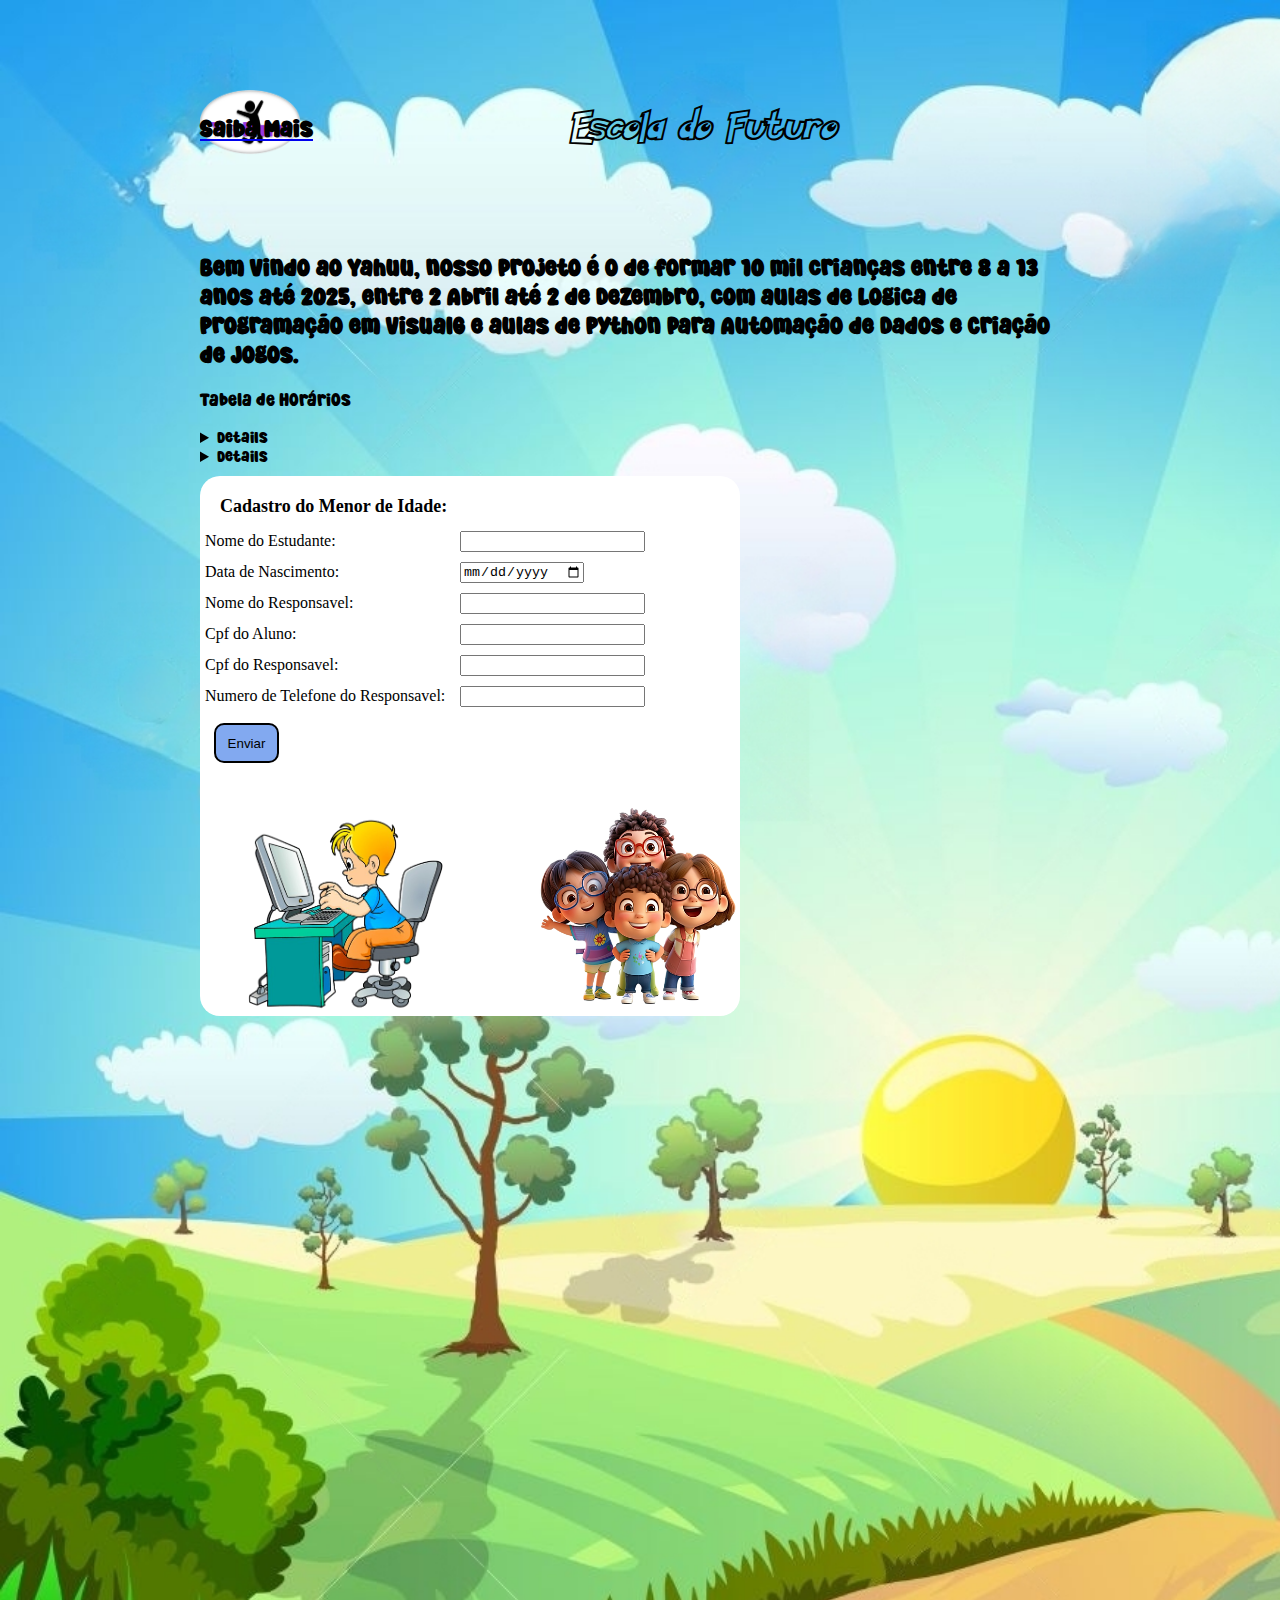
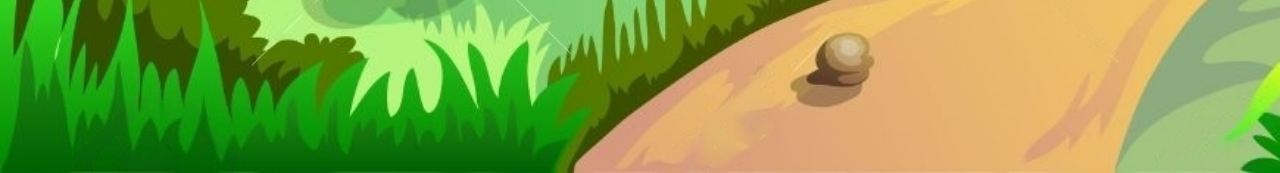
<file: index.html>
<!DOCTYPE html>
<html lang="pt-BR">
<head>
    <meta charset="UTF-8">
    <meta name="viewport" content="width=device-width, initial-scale=1.0">
    <title>Yahuu</title>
    <link rel="stylesheet" href="style.css">
    <link rel="shortcut icon" href="logo.png" type="image/x-icon">
</head>
<body>
    <main>
        <img class="logo" src="logo.png" alt="logo yahuu">
        <h1 class="title">Escola do Futuro</h1>
        <a href="pag3/index.html">
            <h2 class="informação">Saiba Mais</h2>
        </a>
        <h2 class="Introdução">Bem vindo ao Yahuu, nosso projeto é o de formar 10 mil crianças entre 8 a 13 anos até 2025, entre 2 Abril até 2 de Dezembro, com aulas de Logica de Programação em VisualG e aulas de Python para Automação de Dados e Criação de Jogos.</h2>
        <p id="Tabela">Tabela de Horários</p>
        <summary>
            <details class="Detalhes1">
                <ul>
                    <li>Inicio do Curso 02/04/2024</li>
                    <li>Aulas de VisualG Entre 02/04/2024 ate 08/05/2024</li>
                    <li>Aulas de Automação de dados em Pyhton</li>
                    <li>Entre 08/05/2024 ate 10/07/2024</li>
                    <li>Aulas de Desenvolvimento de Jogos em Python</li>
                    <li>Entre 10/07/2024 até 02/12/2024</li>
                </ul>
                <img class="gif1" src="giphy1.gif" alt="gif">
            </details>
        </summary>
        <summary>
            <details class="Detalhes2">
                <p class="Horário">Horário de Entrada e Saída</p>
                <ul>
                    <li>Segunda-Feira das 12:00 Horas até as 17:00 Horas </li>
                    <li>Terça-Feira das 12:00 Horas até as 18:00Horas </li>
                    <li>Quarta-Feira das 12:00 Horas até as 15:00 Horas </li>
                    <li>Quinta-Feira das 13:00 Horas até as 17:00 Horas </li>
                    <li>Sexta-Feira das 12:00 Horas até as 14:00Horas </li>
                </ul>
                <p>Obs: Todo o tempo de aula sera no colegio do pequeno então <br> não irar ter poblemas em perca de aulas ou reprovação!</p>
                <img class="gif2" src="giphy2.gif" alt="gif2">
            </details>
        </summary>

            <h2 class="Cadastro"></div>Cadastro do Menor de Idade: </h2>
            <p class="NomedoEstudante">Nome do Estudante:</p>
            <input type="email" name="nome" class="Name">
            <p class="DatadeNascimento">Data de Nascimento:</p>
            <input type="date" name="Data" class="Data">
            <p class="NomedoResponsavel">Nome do Responsavel:</p>
            <input type="email" name="nome" class="Responsavel">
            <p class="CpfdoAluno">Cpf do Aluno:</p>
            <input type="email" name="Cpf" class="Cpf1">
            <p class="CpfdoResponsavel">Cpf do Responsavel:</p>
            <input type="email" name="Cpf" class="Cpf2">
            <p class="NumerodeTelefone">Numero de Telefone do Responsavel:</p>
            <input type="number" name="numero" class="Numero">
            <a href="pag2/index.html" rel="next"><button class="button1">Enviar</button></a>

            <img class="kids" src="kids.png" alt="kids">
            <img class="kid" src="criança no computador.png" alt="criança">
    </main>
</body>
</html>
</file>
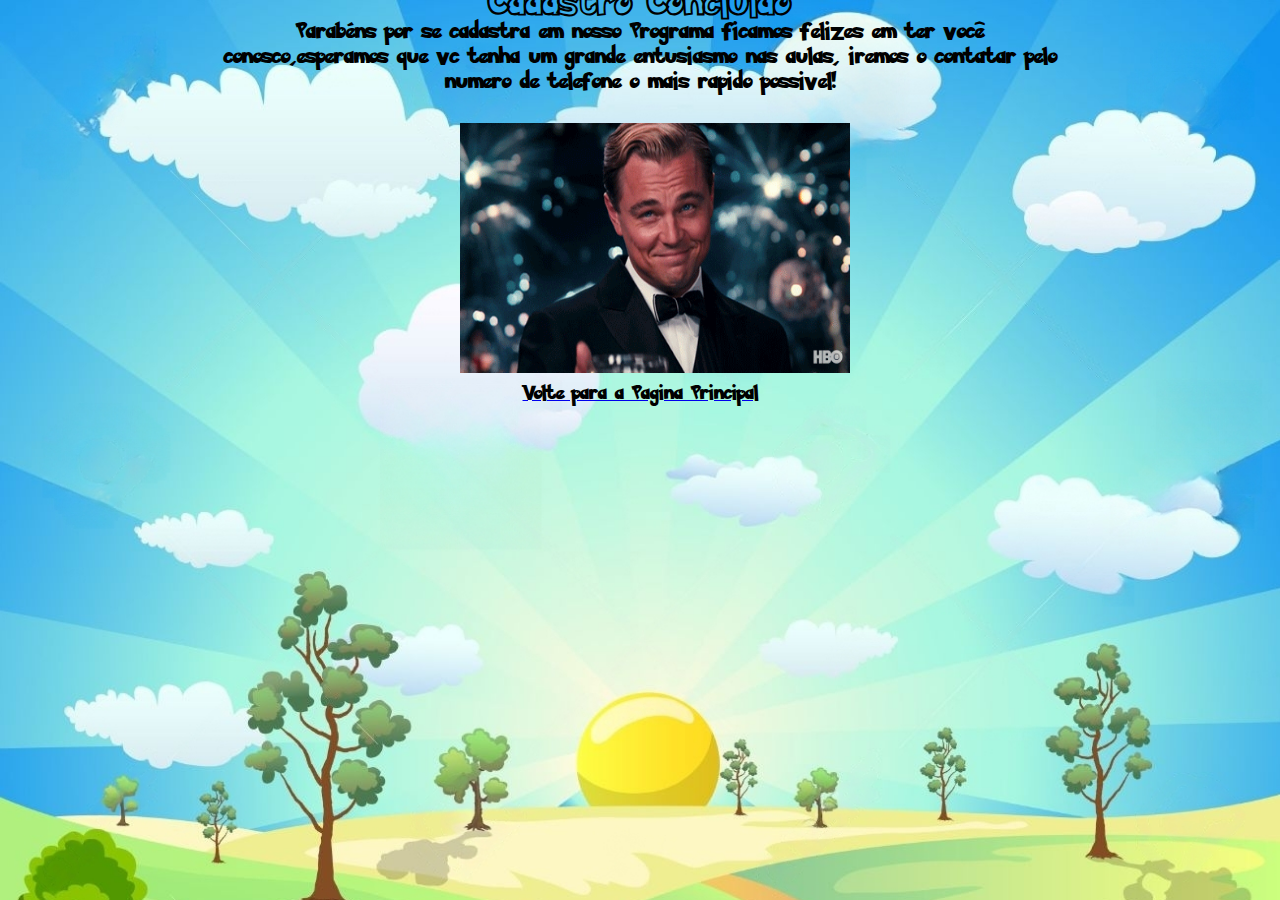
<file: pag2/index.html>
<!DOCTYPE html>
<html lang="pt-br">
<head>
    <meta charset="UTF-8">
    <meta name="viewport" content="width=device-width, initial-scale=1.0">
    <title>Cadastro Concluído</title>
    <link rel="shortcut icon" href="logo.png" type="image/x-icon">
    <link rel="stylesheet" href="style.css">
</head>
<body>
    <main>
        <br>
        <br>
        <br>
        <br>
        <br>
            <h1 class="Inicio">Cadastro Concluído</h1>
            <p class="Introdução">Parabéns por se cadastra em nosso Programa ficamos felizes em ter você conosco,esperamos que vc tenha um grande entusiasmo nas aulas, iremos o contatar pelo numero de telefone o mais rapido possivel!</p>
            <img class="gif1" src="giphy1.gif" alt="gif1">
            <a href="../index.html" rel="next">
                <p class="Final">Volte para a Pagina Principal</p>
            </a>
    </main>
</body>
</html>
</file>
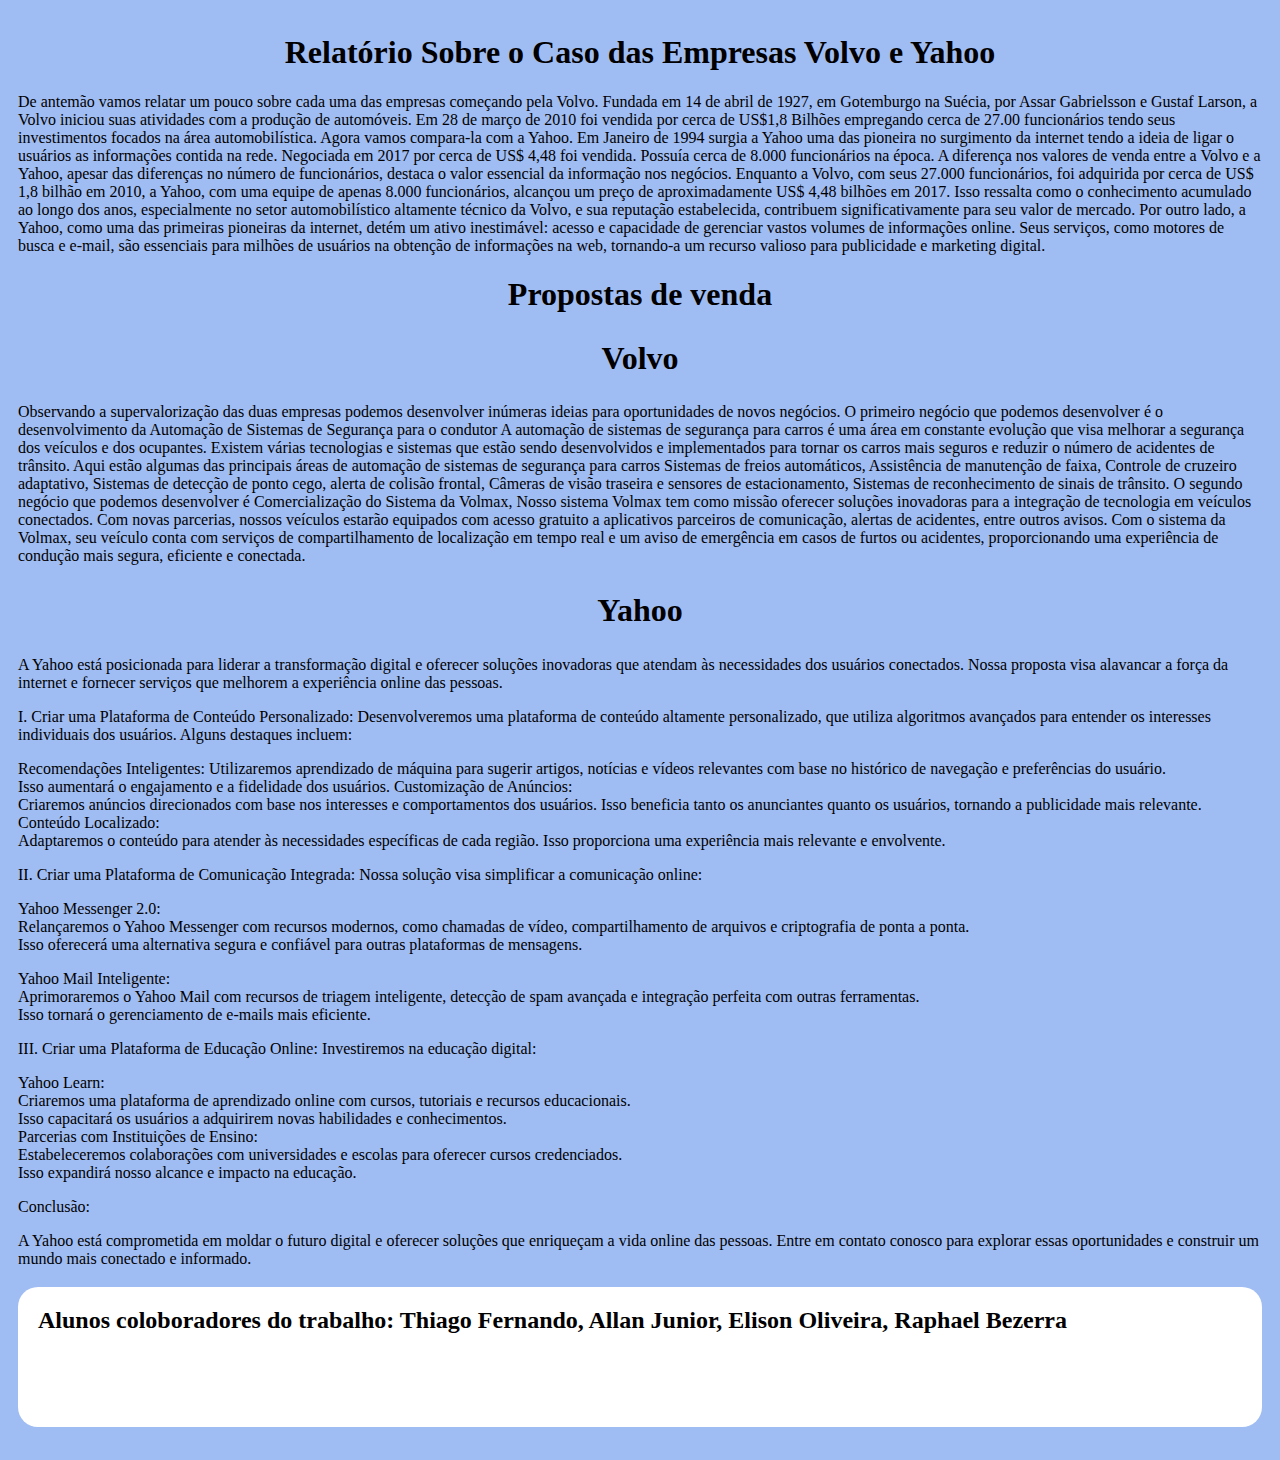
<file: pag3/index.html>
<!DOCTYPE html>
<html lang="pt-br">
<head>
    <meta charset="UTF-8">
    <meta name="viewport" content="width=device-width, initial-scale=1.0">
    <title>Relatorio</title>
    <link rel="shortcut icon" href="document.ico" type="image/x-icon">
    <link rel="stylesheet" href="style.css">
</head>
<body>
    <h1>Relatório Sobre o Caso das Empresas Volvo e Yahoo</h1>
    <p class="Relatorio">De antemão vamos relatar um pouco sobre cada uma das empresas começando pela Volvo. Fundada em 14 de abril de 1927, em Gotemburgo na Suécia, por Assar Gabrielsson e Gustaf Larson, a Volvo iniciou suas atividades com a produção de automóveis. Em 28 de março de 2010 foi vendida por cerca de US$1,8 Bilhões empregando cerca de 27.00 funcionários tendo seus investimentos focados na área automobilística. Agora vamos compara-la com a Yahoo. Em Janeiro de 1994 surgia a Yahoo uma das pioneira no surgimento da internet tendo a ideia de ligar o usuários as informações contida na rede. Negociada em 2017 por cerca de US$ 4,48 foi vendida. Possuía cerca de 8.000 funcionários na época.
    A diferença nos valores de venda entre a Volvo e a Yahoo, apesar das diferenças no número de funcionários, destaca o valor essencial da informação nos negócios. Enquanto a Volvo, com seus 27.000 funcionários, foi adquirida por cerca de US$ 1,8 bilhão em 2010, a Yahoo, com uma equipe de apenas 8.000 funcionários, alcançou um preço de aproximadamente US$ 4,48 bilhões em 2017. Isso ressalta como o conhecimento acumulado ao longo dos anos, especialmente no setor automobilístico altamente técnico da Volvo, e sua reputação estabelecida, contribuem significativamente para seu valor de mercado.
    Por outro lado, a Yahoo, como uma das primeiras pioneiras da internet, detém um ativo inestimável: acesso e capacidade de gerenciar vastos volumes de informações online. Seus serviços, como motores de busca e e-mail, são essenciais para milhões de usuários na obtenção de informações na web, tornando-a um recurso valioso para publicidade e marketing digital.
    </p>
    <h1 class="propostas">Propostas de venda</h1>
    <h2 class="volmax1">Volvo</h2>
    <p class="volmax2">
        Observando a supervalorização das duas empresas podemos desenvolver inúmeras ideias para oportunidades de novos negócios. O primeiro negócio que podemos desenvolver é o desenvolvimento da Automação de Sistemas de Segurança para o condutor A automação de sistemas de segurança para carros é uma área em constante evolução que visa melhorar a segurança dos veículos e dos ocupantes. Existem várias tecnologias e sistemas que estão sendo desenvolvidos e implementados para tornar os carros mais seguros e reduzir o número de acidentes de trânsito. Aqui estão algumas das principais áreas de automação de sistemas de segurança para carros Sistemas de freios automáticos, Assistência de manutenção de faixa, Controle de cruzeiro adaptativo, Sistemas de detecção de ponto cego, alerta de colisão frontal, Câmeras de visão traseira e sensores de estacionamento, Sistemas de reconhecimento de sinais de trânsito. O segundo negócio que podemos desenvolver é Comercialização do Sistema da Volmax, Nosso sistema Volmax tem como missão oferecer soluções inovadoras para a integração de tecnologia em veículos conectados. Com novas parcerias, nossos veículos estarão equipados com acesso gratuito a aplicativos parceiros de comunicação, alertas de acidentes, entre outros avisos. Com o sistema da Volmax, seu veículo conta com serviços de compartilhamento de localização em tempo real e um aviso de emergência em casos de furtos ou acidentes, proporcionando uma experiência de condução mais segura, eficiente e conectada.
        </p>
    <h2 class="yahuu1">Yahoo</h2>
    <p class="yahuu2">A Yahoo está posicionada para liderar a transformação digital e oferecer soluções inovadoras que atendam às necessidades dos usuários conectados. Nossa proposta visa alavancar a força da internet e fornecer serviços que melhorem a experiência online das pessoas.</p>
    <p>I. Criar uma Plataforma de Conteúdo Personalizado: Desenvolveremos uma plataforma de conteúdo altamente personalizado, que utiliza algoritmos avançados para entender os interesses individuais dos usuários. Alguns destaques incluem:</p>
    <p>Recomendações Inteligentes:
        Utilizaremos aprendizado de máquina para sugerir artigos, notícias e vídeos relevantes com base no histórico de navegação e preferências do usuário. <br>
        Isso aumentará o engajamento e a fidelidade dos usuários.
        Customização de Anúncios: <br>
        Criaremos anúncios direcionados com base nos interesses e comportamentos dos usuários.
        Isso beneficia tanto os anunciantes quanto os usuários, tornando a publicidade mais relevante.
        Conteúdo Localizado: <br>
        Adaptaremos o conteúdo para atender às necessidades específicas de cada região.
        Isso proporciona uma experiência mais relevante e envolvente. <br> </p>
    <p>II. Criar uma Plataforma de Comunicação Integrada: Nossa solução visa simplificar a comunicação online:</p>
    <p>Yahoo Messenger 2.0: <br>
        Relançaremos o Yahoo Messenger com recursos modernos, como chamadas de vídeo, compartilhamento de arquivos e criptografia de ponta a ponta. <br>
        Isso oferecerá uma alternativa segura e confiável para outras plataformas de mensagens.</p>
    <p>Yahoo Mail Inteligente: <br>
        Aprimoraremos o Yahoo Mail com recursos de triagem inteligente, detecção de spam avançada e integração perfeita com outras ferramentas. <br>
        Isso tornará o gerenciamento de e-mails mais eficiente.</p>
    <p>III. Criar uma Plataforma de Educação Online: Investiremos na educação digital:</p>
    <p>Yahoo Learn: <br>
        Criaremos uma plataforma de aprendizado online com cursos, tutoriais e recursos educacionais. <br>
        Isso capacitará os usuários a adquirirem novas habilidades e conhecimentos. <br>
        Parcerias com Instituições de Ensino: <br>
        Estabeleceremos colaborações com universidades e escolas para oferecer cursos credenciados. <br>
        Isso expandirá nosso alcance e impacto na educação.</p>
    <p>Conclusão:</p>
    <p>A Yahoo está comprometida em moldar o futuro digital e oferecer soluções que enriqueçam a vida online das pessoas. Entre em contato conosco para explorar essas oportunidades e construir um mundo mais conectado e informado.</p>

    <h2 class="h2">Alunos coloboradores do trabalho: Thiago Fernando, Allan Junior, Elison Oliveira, Raphael Bezerra
    </h2>
</body>
</html>
</file>
<file: style.css>
@font-face {
    font-family: fonte da pagina;
    src: url(Pokemon\ Hollow.ttf);
           }
@font-face {
    font-family: fonte secundaria;
    src: url(Super\ Boys.ttf);
           }
body{
    background-image: url(paisagem1.jpeg);
    background-repeat: no-repeat;
    background-size: cover;
    background-position: top top;
    background-color: rgb(160, 189, 243);
    padding: 5% 15%;     
    display: flex;     
    align-items: center;     
    justify-content: space-between;
    }
.title{
    color: black;
    border-radius: 20px;
    width: 300px;
    text-align: center;
    position: relative;
    top: -90px;
    left: 40%;
    font-style: italic;
    font-family: fonte da pagina;
    font-size: xx-large;
      }
.logo{
    width: 100px;
    height: 100px;
     }
.Introdução{
    color: black;
    font-size: x-large;
    position: relative;
    top: -60px;
    font-family: fonte secundaria;
     }  
 #Tabela{
    color: black;
    font-size: large;
    position: relative;
    top: -60px;
    font-family: fonte secundaria;
        }
.Detalhes1{
    color: black;
    position: relative;
    top: -60px;
    font-family: fonte secundaria;
         }
p{
    color: black;
 }
 ul{
    color: black;
   }
li{
    color: black;
  }
.gif1{
    width: 400px;
    height: 250px;
    position: relative;
    left: 65%;
    top: -180px;
     }
.Detalhes2{
    color: black;
    position: relative;
    top: -60px;
    font-family: fonte secundaria;
          }
.Horário{
    top: -60px;
        }
.gif2{
     width: 400px;
     height: 250px;
     position: relative;
     left: 65%;
     top: -300px;
     }
.Name{
    position: relative;
    left: 260px;
    top: -600px;
    color: black;
     }
.Cadastro{
    color: black;
    font-size: large;
    position: relative;
    top: -65px;
    background-color: white;
    width: 500px;
    height: 500px;
    border-radius: 20px;
    padding: 20px;
         }
.Data{
    position: relative;
    left: 260px;
    top: -640px;  
    color: black;
     }
.Responsavel{
    position: relative;
    left: 260px;
    top: -680px;
    color: black;
            }
.Cpf1{
    position: relative;
    left: 260px;
    top: -720px;
    color: black;
    }
.Cpf2{
    position: relative;
    left: 260px;
    top: -760px;
    color: black;
     }
.Numero{
    position: relative;
    left: 260px;
    top: -985px;
    color: black;
       }
.NomedoEstudante{
    position: relative;
    top: -565px;
    left: 5px;
    color: black;
                }
.DatadeNascimento{
    position: relative;
    top: -605px;
    left: 5px;
    color: black;
                 }
.NomedoResponsavel{
    position: relative;
    top: -645px;
    left: 5px;
    color: black;
                  }
.CpfdoAluno{
    position: relative;
    top: -685px;
    left: 5px;
    color: black;
           } 
.CpfdoResponsavel{
    position: relative;
    top: -725px;
    left: 5px;
    color: black;
                 } 
 .NumerodeTelefone{
     position: relative;
     top: -765px;
     left: 5px;
     color: black;
                  }
.button1{
    background-color:  rgb(130, 169, 240);
    color: black;
    width: 65px;
    height: 40px;
    border-radius: 10px;
    position: relative;
    top: -938px;
    right: 175px;
    border-style: double;
    cursor: pointer;
        }
.button1:hover{
    box-shadow: 0px 0px 30px rgb(248, 48, 48);
    transition: all 0.6s ease-in-out 0s;
    transform: scale(1.5)rotate(360deg);
              }
.kids{
    width: 200px;
    height: 200px;
    position: relative;
    top: -680px;
    left: 80px;
     }
.kid{
    width: 250px;
    height: 200px;
    position: relative;
    top: -670px;
    right: 440px;
     }
.informação{
    font-family: fonte secundaria;
    color: black;
    position: relative;
    top: -150px;
    
           }
</file>
<file: pag2/style.css>
@font-face {
    font-family: fonte da pagina;
    src: url(Pokemon\ Hollow.ttf);
           }
@font-face{
    font-family: fonte secundaria;
    src: url(Pokemon\ Solid.ttf);
          }
body{
    background-image: url(paisagem1.jpeg);
    background-repeat: no-repeat;
    background-size: cover;
    background-position: top top;
    background-color: rgb(160, 189, 243);
    padding: 5% 15%;     
    display: flex;     
    align-items: center;     
    justify-content: space-between;
     }
.Inicio{
    color: black;
    text-align: center;
    position: relative;
    top: -200px;
    font-family: fonte da pagina;
       }
.Introdução{
    color: black;
    text-align: center;
    font-size: large;
    padding: 20px;
    position: relative;
    top: -250px;
    font-family: fonte secundaria;
           }
.gif1{
    width: 390px;
    height: 250px;
    position: relative;
    top: -260px;
    left: 260px;
    margin: 0;
     }
.Final{
    color: black;
    text-align: center;
    position: relative;
    top: -270px;
    font-family: fonte secundaria;
      }
</file>
<file: pag3/style.css>
body{
    background-color: rgb(160, 189, 243);   
    padding: 5px 10px;
    }
h1{
    text-align: center;
  }
.relatorio{
    font-size: large;
    position: relative;
    top: -10px;
          }
.h2{
    background-color: white;
    border-radius: 20px;
    height: 100px;
    padding: 20px;
   }
.propostas{
    text-align: center;
          }
.volmax1{
    text-align: center;
    font-size: xx-large;
        }
.volmax2{
    text-align: left;
    font: large;
        }
.yahuu1{
    text-align: center;
    font-size: xx-large;
       }
.yahuu2{
    text-align: left;
       }
</file>
